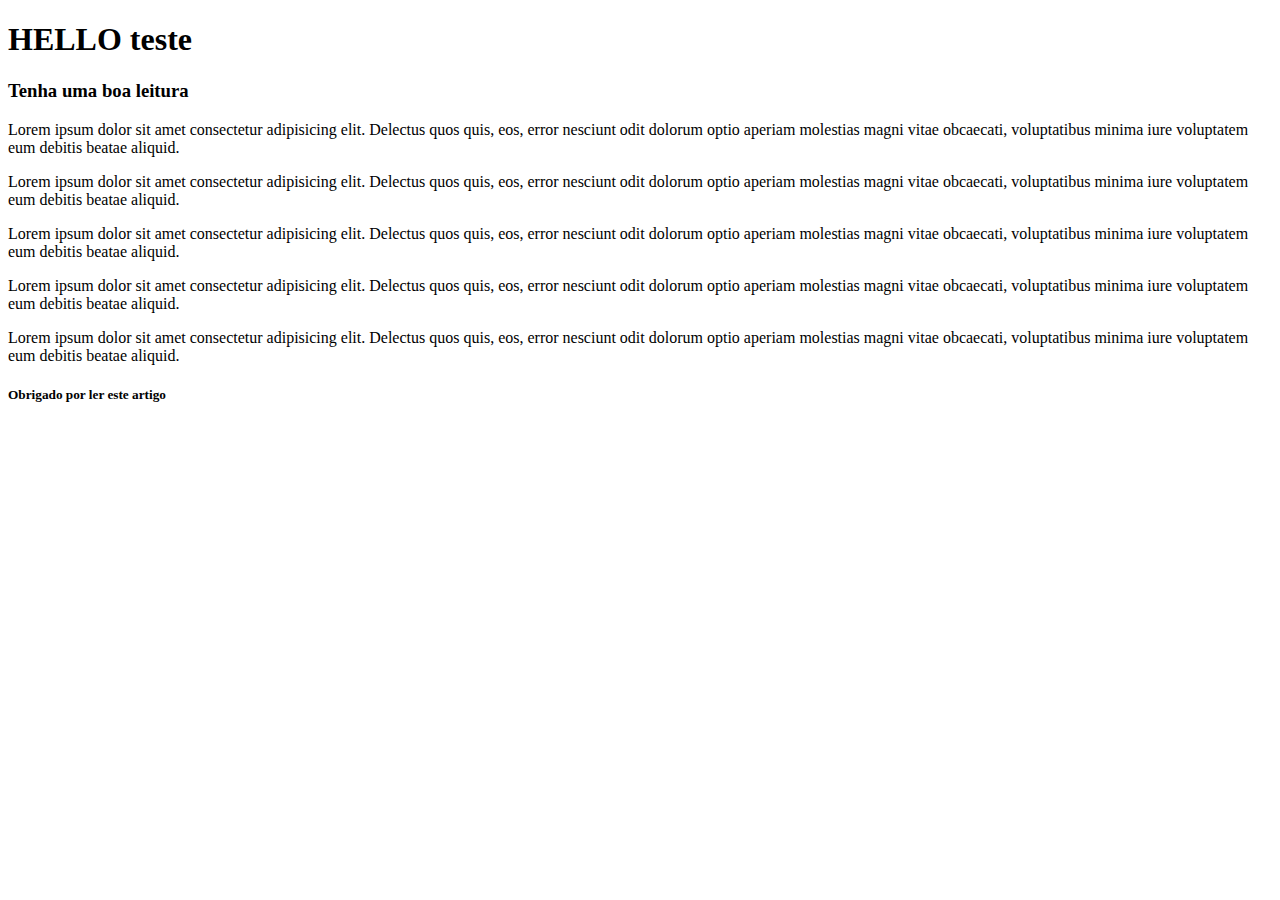
<file: 1 - HTML/aula3/index.html>
<!DOCTYPE html>
<html>
  <head>
    <title>Aula - Indentação</title>
  </head>
  <body>
    <section>
      <header>
        <h1>HELLO teste</h1>
        <h3>Tenha uma boa leitura</h3>
      </header>
      <article>
        <p>
          Lorem ipsum dolor sit amet consectetur adipisicing elit. Delectus quos quis, eos, error nesciunt odit dolorum optio aperiam molestias magni vitae obcaecati, voluptatibus minima iure voluptatem eum debitis beatae aliquid.
        </p>
        <p>
          Lorem ipsum dolor sit amet consectetur adipisicing elit. Delectus quos quis, eos, error nesciunt odit dolorum optio aperiam molestias magni vitae obcaecati, voluptatibus minima iure voluptatem eum debitis beatae aliquid.
        </p>
        <p>
          Lorem ipsum dolor sit amet consectetur adipisicing elit. Delectus quos quis, eos, error nesciunt odit dolorum optio aperiam molestias magni vitae obcaecati, voluptatibus minima iure voluptatem eum debitis beatae aliquid.
        </p>
        <p>
          Lorem ipsum dolor sit amet consectetur adipisicing elit. Delectus quos quis, eos, error nesciunt odit dolorum optio aperiam molestias magni vitae obcaecati, voluptatibus minima iure voluptatem eum debitis beatae aliquid.
        </p>
        <p>
          Lorem ipsum dolor sit amet consectetur adipisicing elit. Delectus quos quis, eos, error nesciunt odit dolorum optio aperiam molestias magni vitae obcaecati, voluptatibus minima iure voluptatem eum debitis beatae aliquid.
        </p>
      </article>
      <footer>
        <h5>Obrigado por ler este artigo</h5>
      </footer>
    </section>  
  </body>
</html>
</file>
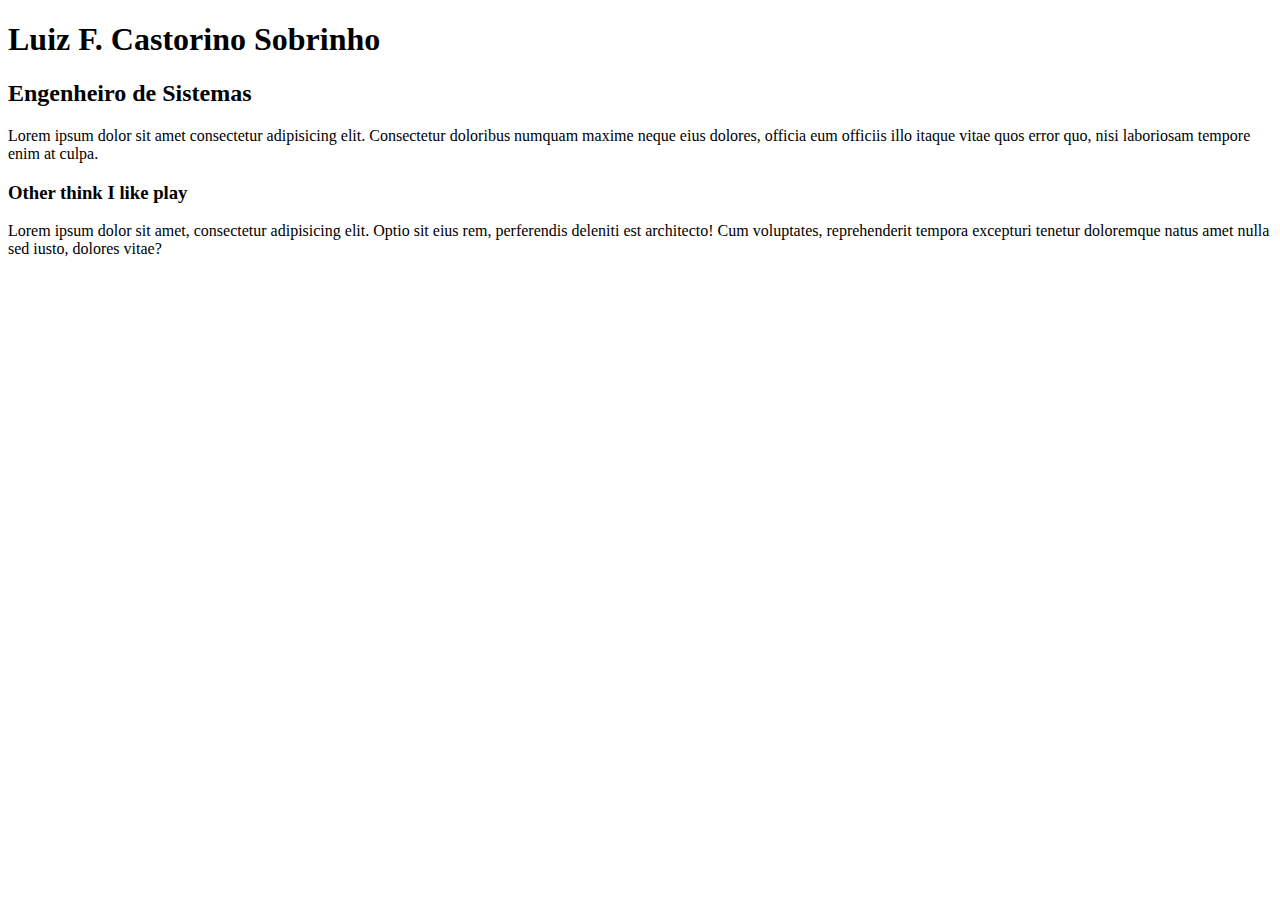
<file: 1 - HTML/aula4/index.html>
<!DOCTYPE html>
<html lang="pt-BR">
<head>
    <meta charset="UTF-8">
    <meta http-equiv="X-UA-Compatible" content="IE=edge">
    <meta name="viewport" content="width=device-width, initial-scale=1.0">
    <title>Luiz Fernando</title>
</head>
<body>
    
    <h1>Luiz F. Castorino Sobrinho</h1>
    <h2>Engenheiro de Sistemas</h2>

    <p>
        Lorem ipsum dolor sit amet consectetur adipisicing elit. Consectetur doloribus numquam maxime neque eius dolores, officia eum officiis illo itaque vitae quos error quo, nisi laboriosam tempore enim at culpa.
    </p>

    <h3>Other think I like play</h3>

    <p>
        Lorem ipsum dolor sit amet, consectetur adipisicing elit. Optio sit eius rem, perferendis deleniti est architecto! Cum voluptates, reprehenderit tempora excepturi tenetur doloremque natus amet nulla sed iusto, dolores vitae?
    </p>

</body>
</html>
</file>
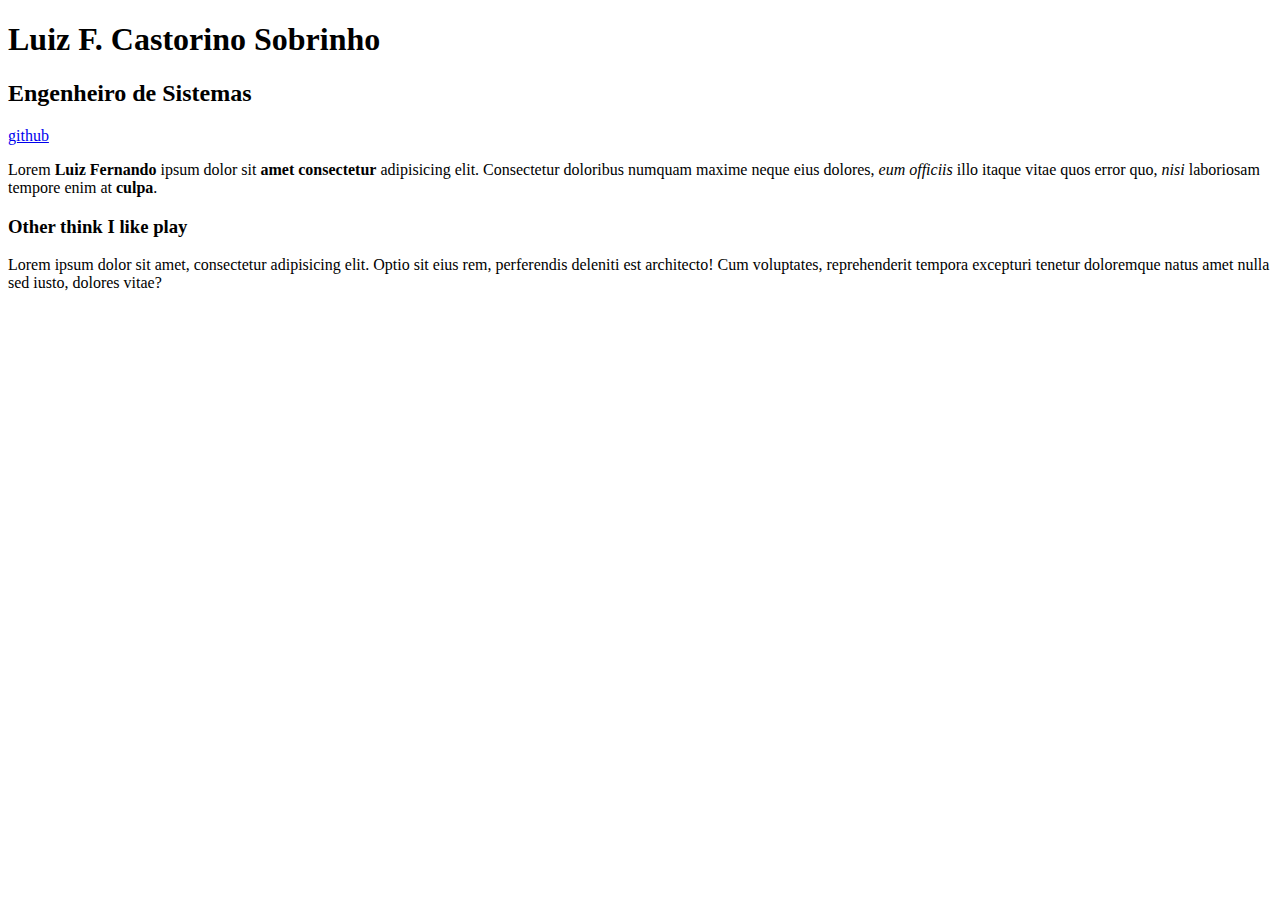
<file: 1 - HTML/aula5/index.html>
<!DOCTYPE html>
<html lang="pt-BR">
<head>
    <meta charset="UTF-8">
    <meta http-equiv="X-UA-Compatible" content="IE=edge">
    <meta name="viewport" content="width=device-width, initial-scale=1.0">
    <title>Luiz Fernando</title>
</head>
<body>
    
    <h1>Luiz F. Castorino Sobrinho</h1>
    <h2>Engenheiro de Sistemas</h2>

    <a href="http://www.github.com/lfcastor" target="_blank">github</a>

    <p>
        Lorem <strong>Luiz Fernando</strong> ipsum dolor sit <strong>amet consectetur</strong> adipisicing elit. Consectetur doloribus numquam maxime neque eius dolores, <em> eum officiis</em> illo itaque vitae quos error quo, <i>nisi</i> laboriosam tempore enim at <b>culpa</b>.
    </p>

    <h3>Other think I like play</h3>

    <p>
        Lorem ipsum dolor sit amet, consectetur adipisicing elit. Optio sit eius rem, perferendis deleniti est architecto! Cum voluptates, reprehenderit tempora excepturi tenetur doloremque natus amet nulla sed iusto, dolores vitae?
    </p>

</body>
</html>
</file>
